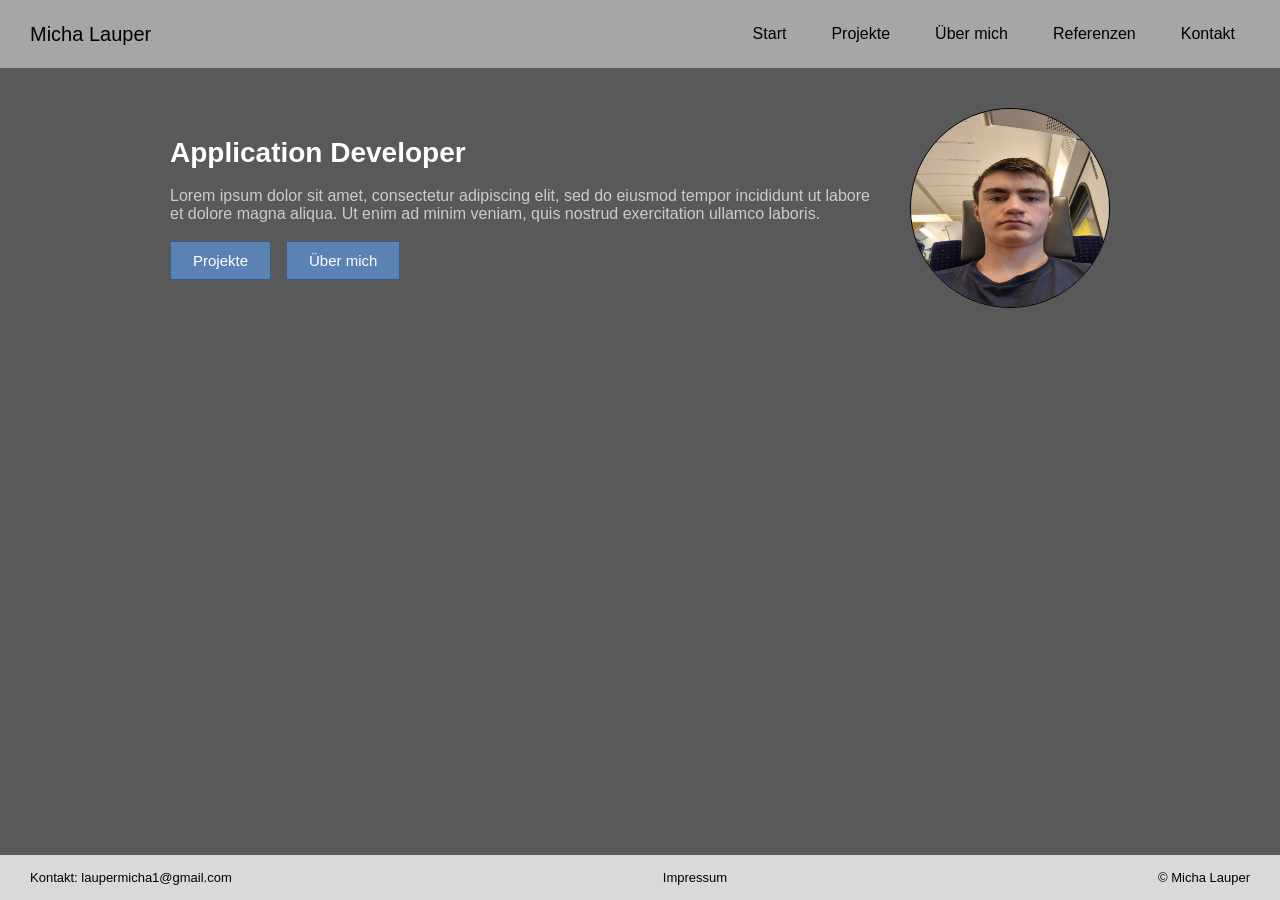
<file: index.html>
<!DOCTYPE html>
<html lang="en">
<head>
    <meta charset="UTF-8">
    <meta name="viewport" content="width=device-width, initial-scale=1.0">
    <link rel="stylesheet" href="style.css">
    <title>Portfolio</title>
</head>
<body>
    <div class="header">
        <div class="logo" onclick="showPage('start')">Micha Lauper</div>
        <div class="menu" id="menu">
            <a href="#" class="menuButton" onclick="showPage('start')">Start</a>
            <a href="#" class="menuButton" onclick="showPage('projects')">Projekte</a>
            <a href="#" class="menuButton" onclick="showPage('aboutMe')">Über mich</a>
            <a href="#" class="menuButton" onclick="showPage('references')">Referenzen</a>
            <a href="#" class="menuButton" onclick="showPage('contact')">Kontakt</a>
        </div>
        <div class="sidebarButton" id="sidebarButton" onclick="expandSidebar()">≡</div>
    </div>
 
    <div class="content">
 
        <div class="page active" id="start">
            <div class="section splitBox">
                <div>
                    <h1 class="title">Application Developer</h1>
                    <p class="text">Lorem ipsum dolor sit amet, consectetur adipiscing elit, sed do eiusmod tempor incididunt ut labore et dolore magna aliqua. Ut enim ad minim veniam, quis nostrud exercitation ullamco laboris.</p>
                    <div class="buttons">
                        <button class="button" onclick="showPage('projects')">Projekte</button>
                        <button class="button" onclick="showPage('aboutMe')">Über mich</button>
                    </div>
                </div>
                <img class="picture" src="Ich.jpeg" alt="Profilbild">
            </div>
        </div>
 
        <div class="page" id="projects">
            <h1 class="title center projectTitle">Projekte</h1>
 
            <div class="section splitBox">
                <div>
                    <h2 class="title">Projekt 1</h2>
                    <p class="text">Lorem ipsum dolor sit amet, consectetur adipiscing elit, sed do eiusmod tempor incididunt ut labore et dolore magna aliqua. Ut enim ad minim veniam, quis nostrud.</p>
                    <button class="button">Zum Projekt</button>
                </div>
                <img class="picture" src="Project.png" alt="Projektbild">
            </div>
 
            <div class="section splitBox splitBoxReverse">
                <div>
                    <h2 class="title">Projekt 2</h2>
                    <p class="text">Lorem ipsum dolor sit amet, consectetur adipiscing elit, sed do eiusmod tempor incididunt ut labore et dolore magna aliqua. Ut enim ad minim.</p>
                    <button class="button">Zum Projekt</button>
                </div>
                <img class="picture" src="Project.png" alt="Projektbild">
            </div>
        </div>
 
        <div class="page" id="aboutMe">
            <div class="section splitBox">
                <img class="picture" src="Ich.jpeg" alt="Profilbild">
                <div>
                    <h1 class="title">Über mich</h1>
                    <p class="text">Lorem ipsum dolor sit amet, consectetur adipiscing elit, sed do eiusmod tempor incididunt ut labore et dolore magna aliqua. Ut enim ad minim veniam, quis nostrud exercitation ullamco laboris.</p>
                </div>
            </div>
 
            <div class="section">
                <h2 class="title">Lebenslauf</h2>
 
                <div class="entry">
                    <div class="entryYear">2017 - 2020</div>
                    <div>
                        <p class="entryTitle">Primarschule</p>
                        <p class="text">Lorem ipsum dolor sit amet, consectetur adipiscing elit, sed do eiusmod tempor incididunt ut labore.</p>
                    </div>
                </div>
 
                <div class="entry">
                    <div class="entryYear">2020 - 2023</div>
                    <div>
                        <p class="entryTitle">Sekundarschule</p>
                        <p class="text">Lorem ipsum dolor sit amet, consectetur adipiscing elit, sed do eiusmod tempor incididunt ut labore.</p>
                    </div>
                </div>
 
                <div class="entry">
                    <div class="entryYear">2023 - heute</div>
                    <div>
                        <p class="entryTitle">Lehre als Applikationsentwickler</p>
                        <p class="text">Lorem ipsum dolor sit amet, consectetur adipiscing elit, sed do eiusmod tempor incididunt ut labore.</p>
                    </div>
                </div>
            </div>
        </div>
 
        <div class="page" id="contact">
            <div class="section">
                <h1 class="title">Kontakt</h1>
                <p class="text">Lorem ipsum dolor sit amet, consectetur adipiscing elit, sed do eiusmod tempor incididunt ut labore.</p>
                <p class="text">E-Mail: laupermicha1@gmail.com</p>
                <p class="text">Tel: 077 532 32 44</p>
            </div>
            <img class="picture" src="Ich.jpeg" alt="Profilbild">
        </div>
 
        <div class="page" id="references">
            <div class="section">
                <h1 class="title">Referenzen</h1>
 
                <div>
                    <p class="entryTitle">Lehrbetrieb AG</p>
                    <p class="text">Lorem ipsum dolor sit amet, consectetur adipiscing elit, sed do eiusmod tempor incididunt ut labore et dolore magna aliqua.</p>
                </div>
 
                <div>
                    <p class="entryTitle">Praktikum XY GmbH</p>
                    <p class="text">Ut enim ad minim veniam, quis nostrud exercitation ullamco laboris nisi ut aliquip ex ea commodo consequat.</p>
                </div>
                <img src="logo_kull.png" alt="Profilbild">
            </div>
        </div>
 
    </div>
 
    <div class="footer">
        <p>Kontakt: laupermicha1@gmail.com</p>
        <p>Impressum</p>
        <p>© Micha Lauper</p>
    </div>
    <script src="script.js"></script>
</body>

</html>
</file>
<file: style.css>
* {
  margin: 0;
  padding: 0;
  box-sizing: border-box;
}

body {
  background-color: #595959;
  font-family: Arial, Helvetica, sans-serif;
  color: white;
  min-height: 100vh;
  display: flex;
  flex-direction: column;
}

.header {
  background-color: #a6a6a6;
  padding: 15px 30px;
  display: flex;
  align-items: center;
  justify-content: space-between;
  position: relative;
}

.logo {
  color: #000000;
  font-size: 20px;
  cursor: pointer;
}

.menu {
  display: flex;
  gap: 15px;
}

.menuButton {
  color: #000000;
  padding: 10px 15px;
  text-decoration: none;
  cursor: pointer;
}

.menuButton:hover {
  background-color: #8e8e8e;
}

.sidebarButton {
  display: none;
  cursor: pointer;
  font-size: 30px;
  color: #000000;
}

.content {
  flex: 1;
}

.page {
  display: none;
  max-width: 1000px;
  margin: 0 auto;
}

.page.active {
  display: block;
}

.section {
  padding: 40px 30px;
}

.title {
  font-size: 28px;
  margin-bottom: 18px;
}

.text {
  color: #cccccc;
  margin-bottom: 18px;
}

.button {
  background-color: #5b82b5;
  color: white;
  border: 1px solid #3d5a80;
  padding: 10px 22px;
  font-size: 15px;
  cursor: pointer;
}

.button:hover {
  background-color: #4a6d99;
}

.buttons {
  display: flex;
  gap: 15px;
}

.splitBox {
  display: flex;
  align-items: center;
  justify-content: space-between;
  gap: 35px;
}

.splitBoxReverse {
  flex-direction: row-reverse;
}

.picture {
  border-radius: 50%;
  width: 200px;
  height: 200px;
  background-color: white;
  border: 1px solid black;
  flex-shrink: 0;
}

.center {
  text-align: center;
}

.entry {
  display: flex;
  gap: 20px;
  margin-bottom: 20px;
}

.entryYear {
  min-width: 100px;
  color: #bbbbbb;
}

.entryTitle {
  font-size: 16px;
  margin-bottom: 5px;
}

.footer {
  background-color: #d9d9d9;
  color: black;
  display: flex;
  justify-content: space-between;
  padding: 15px 30px;
  font-size: 13px;
}

.projectTitle {
  padding-top: 40px;
}

@media (max-width: 600px) {
  .menu {
    display: none;
    flex-direction: column;
    position: absolute;
    top: 100%;
    left: 0;
    right: 0;
    background-color: #a6a6a6;
    padding: 10px 30px;
  }

  .menu.show {
    display: flex;
  }

  .sidebarButton {
    display: flex;
  }

  .splitBox,
  .splitBoxReverse {
    flex-direction: column;
    text-align: center;
  }

  .buttons {
    flex-direction: column;
    width: 100%;
  }

  .entry {
    flex-direction: column;
    gap: 4px;
  }

  .footer {
    flex-direction: column;
    text-align: center;
    gap: 5px;
  }
}
</file>
